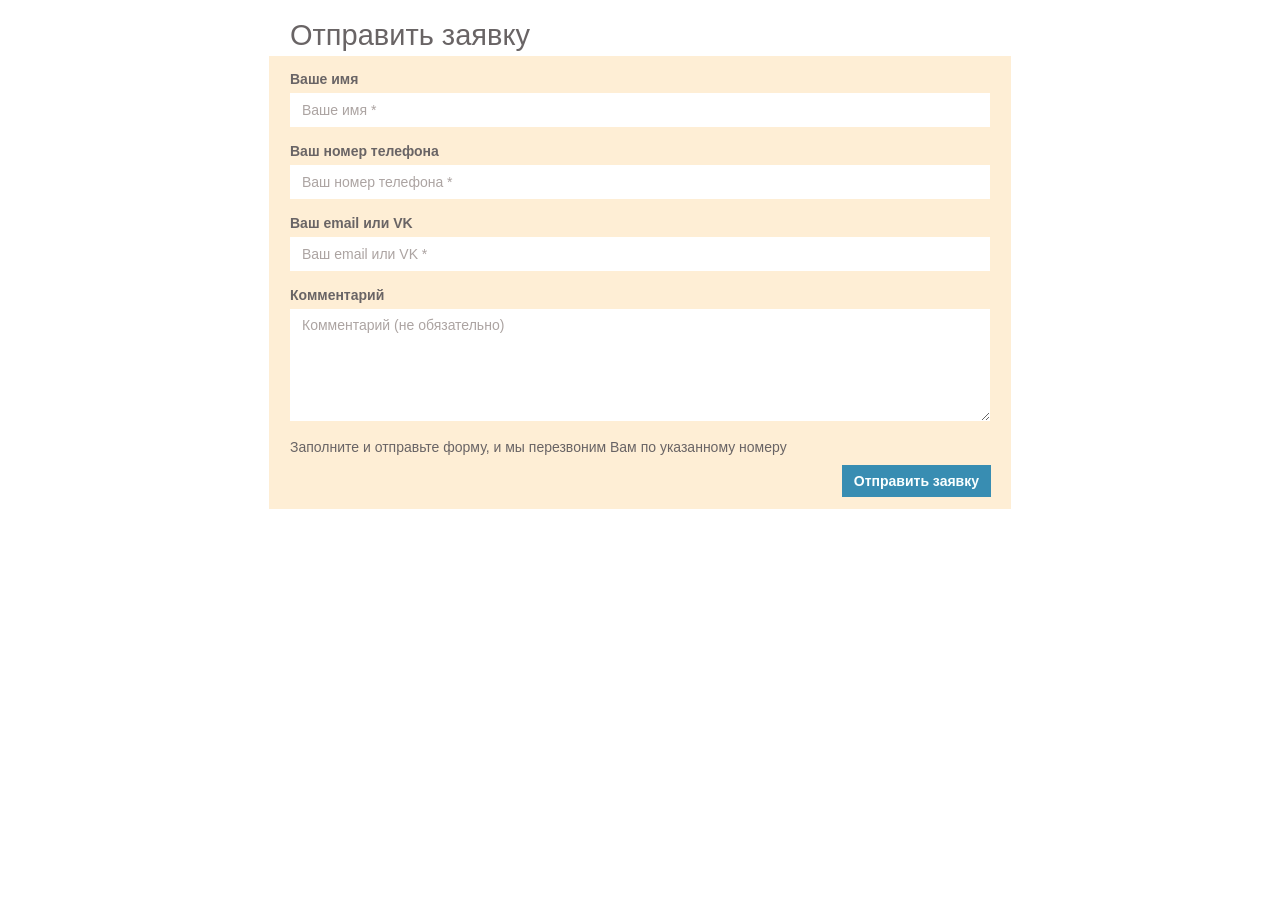
<file: CSSForm/index.html>
<!DOCTYPE html>
<html lang="ru">
<head>
    <meta charset="UTF-8">
    <title>CSS Form</title>
    <link rel="stylesheet" href="reset.css">
    <link rel="stylesheet" href="style.css">
</head>
<body>
<header>
    <h1 class="call-request-form-header">Отправить заявку</h1>
</header>
<form class="call-request-form" action="/test" method="post">
    <div><label class="call-request-form-label" for="name">Ваше имя</label></div>
    <div><input class="call-request-form-input" type="text" id="name" name="name" placeholder="Ваше имя *"></div>

    <div><label class="call-request-form-label" for="phone">Ваш номер телефона</label></div>
    <div><input class="call-request-form-input" type="text" id="phone" name="phone" placeholder="Ваш номер телефона *">
    </div>

    <div><label class="call-request-form-label" for="email">Ваш email или VK</label></div>
    <div><input class="call-request-form-input" type="text" id="email" name="email" placeholder="Ваш email или VK *">
    </div>

    <div><label class="call-request-form-label" for="comment">Комментарий</label></div>
    <div><textarea class="call-request-form-textarea" name="comment" id="comment"
                   placeholder="Комментарий (не обязательно)"></textarea></div>

    <p class="message">Заполните и отправьте форму, и мы перезвоним Вам по указанному номеру</p>

    <button class="call-request-form-button" type="submit">Отправить заявку</button>
</form>
</body>
</html>
</file>
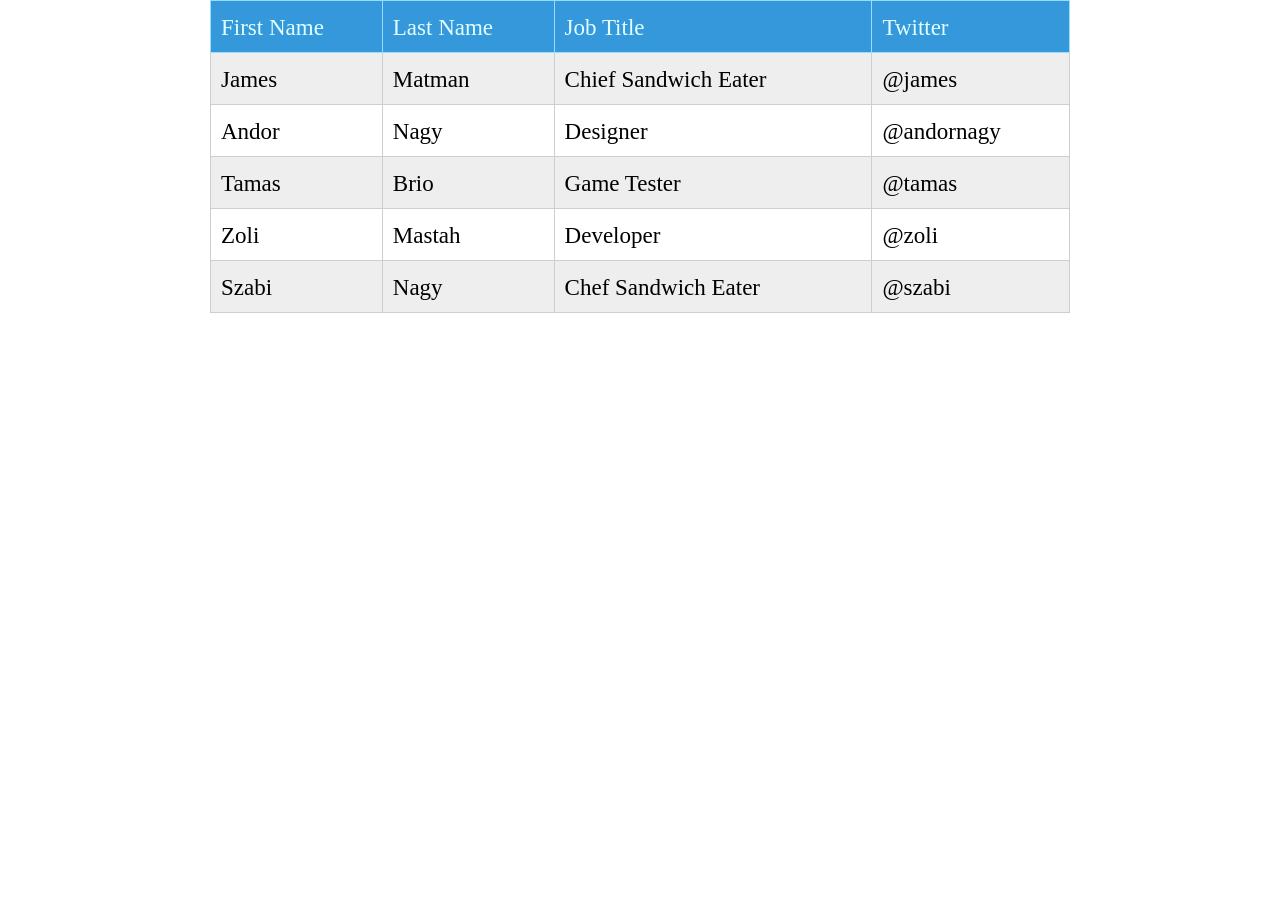
<file: CSSTable/index.html>
<!DOCTYPE html>
<html lang="ru">
<head>
    <meta charset="UTF-8">
    <title>CSS Table</title>
    <link rel="stylesheet" href="reset.css">
    <link rel="stylesheet" href="style.css">
</head>
<body>
<table class="table">
    <thead class="table-header">
    <tr>
        <th class="table-column-name">First Name</th>
        <th class="table-column-name">Last Name</th>
        <th>Job Title</th>
        <th class="table-column-twitter">Twitter</th>
    </tr>
    </thead>
    <tbody class="table-body">
    <tr>
        <td class="table-column-name">James</td>
        <td>Matman</td>
        <td>Chief Sandwich Eater</td>
        <td>@james</td>
    </tr>
    <tr>
        <td class="table-column-name">Andor</td>
        <td>Nagy</td>
        <td>Designer</td>
        <td>@andornagy</td>
    </tr>
    <tr>
        <td class="table-column-name">Tamas</td>
        <td>Brio</td>
        <td>Game Tester</td>
        <td>@tamas</td>
    </tr>
    <tr>
        <td class="table-column-name">Zoli</td>
        <td>Mastah</td>
        <td>Developer</td>
        <td>@zoli</td>
    </tr>
    <tr>
        <td class="table-column-name">Szabi</td>
        <td>Nagy</td>
        <td>Chef Sandwich Eater</td>
        <td>@szabi</td>
    </tr>
    </tbody>
</table>
</body>
</html>
</file>
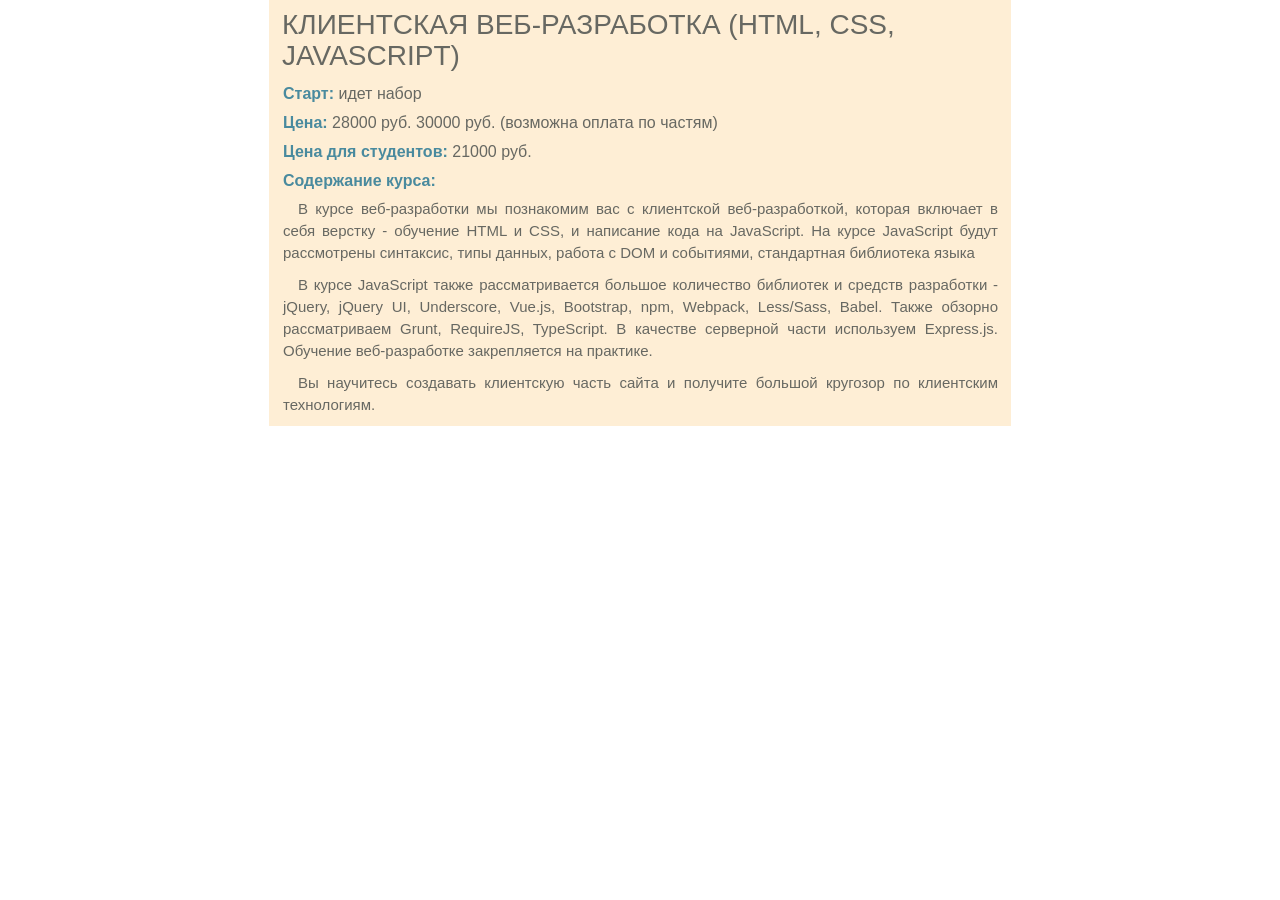
<file: CSSText/index.html>
<!DOCTYPE html>
<html lang="ru">
<head>
    <meta charset="UTF-8">
    <title>CSS Text</title>
    <link rel="stylesheet" href="reset.css">
    <link rel="stylesheet" href="style.css">
</head>
<body>
<div class="client-web">
    <h1 class="client-web-header">КЛИЕНТСКАЯ ВЕБ-РАЗРАБОТКА (HTML, CSS, JAVASCRIPT)</h1>
    <div class="client-web-subtitle">
        <span class="client-web-subtitle-blue">Старт:</span>
        идет набор
    </div>
    <div class="client-web-subtitle">
        <span class="client-web-subtitle-blue">Цена:</span>
        28000 руб.
        <span class="price-without-discount"> 30000 руб.</span>
        (возможна оплата по частям)
    </div>
    <div class="client-web-subtitle">
        <span class="client-web-subtitle-blue">Цена для студентов:</span>
        21000 руб.
    </div>
    <div class="client-web-subtitle">
        <span class="client-web-subtitle-blue">Содержание курса:</span>
    </div>
    <p class="client-web-description">
        В курсе веб-разработки мы познакомим вас с клиентской веб-разработкой, которая
        включает в себя верстку - обучение HTML и CSS, и написание кода на
        JavaScript. На курсе JavaScript будут рассмотрены синтаксис, типы данных, работа с DOM и событиями, стандартная
        библиотека языка
    </p>
    <p class="client-web-description">
        В курсе JavaScript также рассматривается большое количество библиотек и средств
        разработки - jQuery, jQuery UI, Underscore, Vue.js, Bootstrap,
        npm, Webpack, Less/Sass, Babel. Также обзорно рассматриваем Grunt, RequireJS, TypeScript. В качестве серверной
        части используем Express.js.
        Обучение веб-разработке закрепляется на практике.
    </p>
    <p class="client-web-description">
        Вы научитесь создавать клиентскую часть сайта и получите большой кругозор по
        клиентским технологиям.
    </p>
</div>
</body>
</html>
</file>
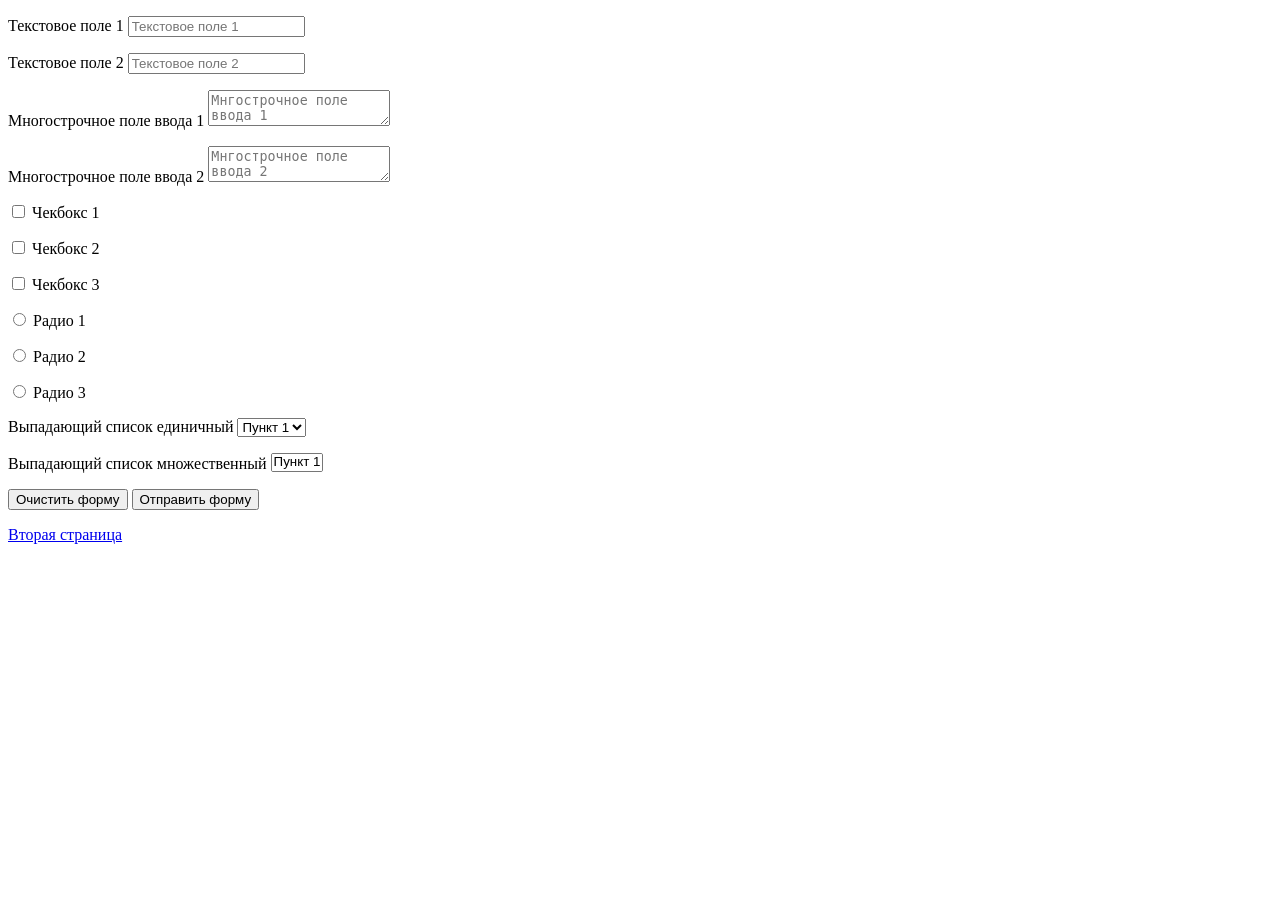
<file: Html/index.html>
<!DOCTYPE html>
<html lang="ru">
<head>
    <meta charset="UTF-8">
    <title>Страница 1</title>
</head>
<body>
<form action="/test" method="post">
    <p>
        <label>
            Текстовое поле 1 <input type="text" name="text1" placeholder="Текстовое поле 1">
        </label>
    </p>

    <p>
        <label>
            Текстовое поле 2 <input type="text" name="text2" placeholder="Текстовое поле 2">
        </label>
    </p>

    <p>
        <label>
            Многострочное поле ввода 1 <textarea name="textarea1" placeholder="Мнгострочное поле ввода 1"></textarea>
        </label>
    </p>

    <p>
        <label>
            Многострочное поле ввода 2 <textarea name="textarea2" placeholder="Мнгострочное поле ввода 2"></textarea>
        </label>
    </p>

    <p>
        <label>
            <input type="checkbox" name="checkbox1"> Чекбокс 1
        </label>
    </p>

    <p>
        <label>
            <input type="checkbox" name="checkbox2"> Чекбокс 2
        </label>
    </p>

    <p>
        <label>
            <input type="checkbox" name="checkbox3"> Чекбокс 3
        </label>
    </p>

    <p>
        <label>
            <input type="radio" value="1" name="radio"> Радио 1
        </label>
    </p>

    <p>
        <label>
            <input type="radio" value="2" name="radio"> Радио 2
        </label>
    </p>

    <p>
        <label>
            <input type="radio" value="3" name="radio"> Радио 3
        </label>
    </p>

    <p>
        <label>
            Выпадающий список единичный
            <select name="select_single">
                <option>Пункт 1</option>
                <option>Пункт 2</option>
                <option>Пункт 3</option>
            </select>
        </label>
    </p>

    <p>
        <label>
            Выпадающий список множественный
            <select size="1" multiple name="select_multiple">
                <option>Пункт 1</option>
                <option>Пункт 2</option>
                <option>Пункт 3</option>
                <option>Пункт 4</option>
                <option>Пункт 5</option>
            </select>
        </label>
    </p>

    <button type="reset">Очистить форму</button>

    <button type="submit">Отправить форму</button>

    <p>
        <a href="page2.html">Вторая страница</a>
    </p>
</form>
</body>
</html>
</file>
<file: CSSForm/style.css>
* {
    box-sizing: border-box;
}
.call-request-form-header {
    max-width: 742px;
    padding: 21px 21px 6px;
    margin: auto;
    font-family: Arial, Helvetica, sans-serif;
    font-weight: 500;
    font-size: 29px;
    color: #696465;
}
.call-request-form {
    max-width: 742px;
    font-family: Arial, Helvetica, sans-serif;
    font-size: 14px;
    font-weight: 200;
    background-color: #FEEED5;
    padding: 16px 21px 12px;
    margin: auto;
}
.call-request-form-label {
    margin-top: 16px;
    font-weight: 600;
    color: #696465;
}
.call-request-form-input {
    width: 100%;
    height: 34px;
    padding: 12px;
    border: 0;
    margin: 7px 0 17px;
    font-family: Arial, Helvetica, sans-serif;
    font-size: 14px;
    font-weight: 200;
    color: #696465;
}
.call-request-form-textarea {
    width: 100%;
    height: 112px;
    padding: 8px 12px;
    border: 0;
    margin: 7px 0 17px;
    font-family: Arial, Helvetica, sans-serif;
    font-size: 14px;
    font-weight: 200;
    color: #696465;
    resize: vertical;
}
.call-request-form-input::placeholder {
    color: #ACA4A2;
}
.call-request-form-textarea::placeholder {
    color: #ACA4A2;
}
.message {
    color: #696465;
}
.call-request-form-button {
    display: block;
    padding: 8px 12px;
    border: 0;
    margin: 11px -1px 0 auto;
    font-family: Arial, Helvetica, sans-serif;
    font-size: 14px;
    font-weight: 600;
    cursor: pointer;
    color: #F9FFFF;
    background-color: #388DB2;
}
.call-request-form-button:hover {
    background-color: #32728D;
}
</file>
<file: CSSTable/style.css>
* {
    box-sizing: border-box;
}
.table {
    border-collapse: collapse;
    width: 100%;
    max-width: 860px;
    margin: auto;
    font-family: calibri;
    font-size: 23px;
    table-layout: fixed;
}
.table-column-name {
    width: 20%;
}
.table-column-twitter {
    width: 23%
}
.table-body{
    background-color: #EEEEEE;
}
.table-header>tr>th{
    background-color: #3598db;
    color: #e1ffff;
    padding: 15px 0px 13px 10px;
    text-align:left;
    border: 1px solid #98DCFF;
}
.table-body>tr>td{
    padding: 15px 0px 13px 10px;
    border: 1px solid #CECECE;
}
.table-body>tr:nth-child(even) {
    background-color: #FFFFFF;
}
</file>
<file: CSSText/style.css>
* {
    box-sizing: border-box;
}
.client-web {
    max-width: 742px;
    margin: auto;
    font-family: Arial, Helvetica, sans-serif;
    color: #676862;
    background-color: #feeed5;
    padding: 9px 13px;
}
.client-web-header {
    font-size: 28px;
    line-height: 31px;
    margin-bottom: 15px;
}
.client-web-subtitle {
    font-size: 16px;
    margin: 13px 0 0 1px;
}
.client-web-subtitle-blue {
    color: #498a9e;
    font-weight: 700;
}
.price-without-discont {
    text-decoration: line-through;
}
.client-web-description {
    text-align: justify;
    margin: 9px 0 0 1px;
    padding-bottom: 1px;
    font-size: 15px;
    text-indent: 15px;
    line-height: 22px;
}
</file>
